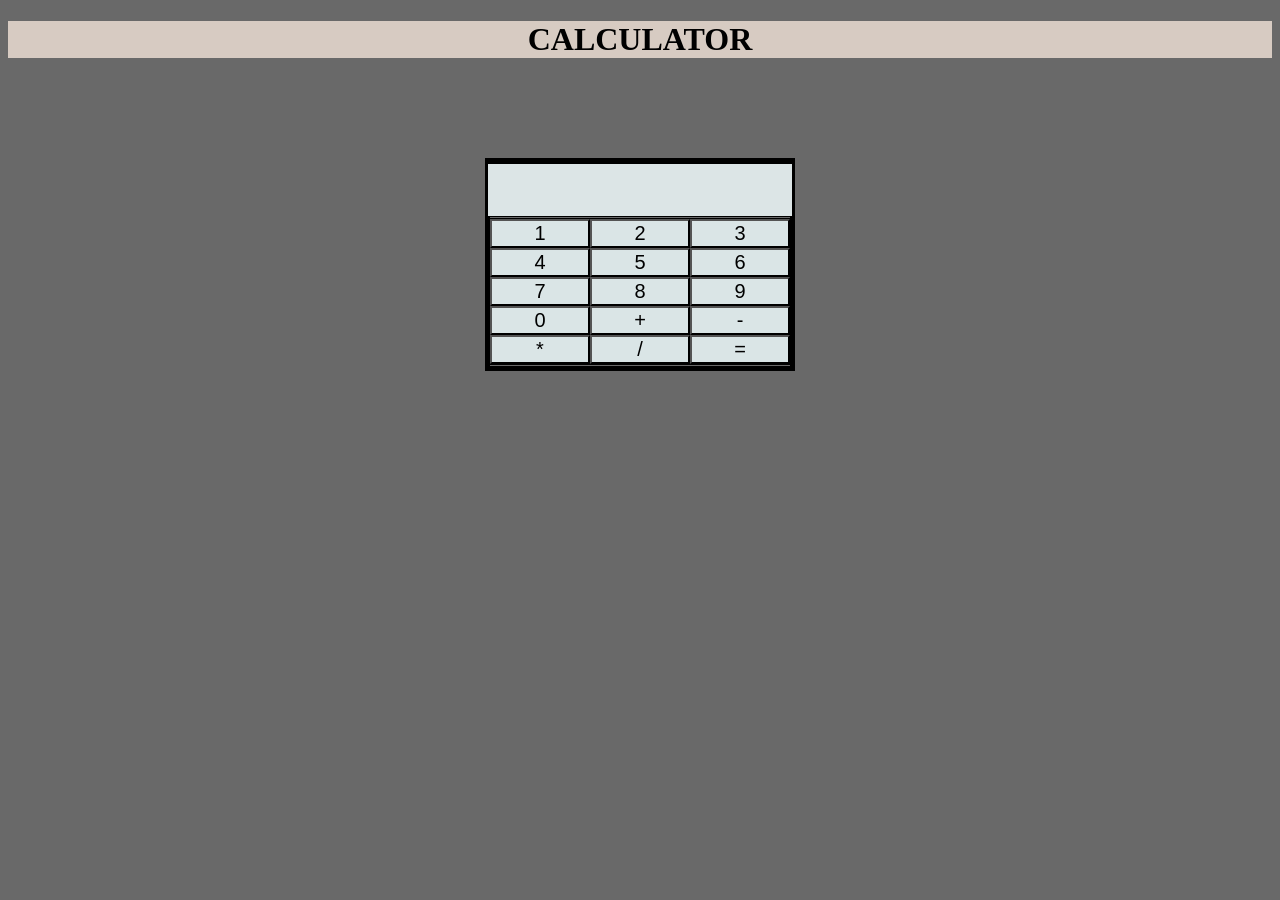
<file: index.html>
<!DOCTYPE html>
<html lang="en">
<head>
    <meta charset="UTF-8">
    <meta name="viewport" content="width=device-width, initial-scale=1.0">
    <title>Document</title>
    <link rel="stylesheet" href="calc.css">
</head>
<body>
    <h1>CALCULATOR</h1>
    <div class="calculator">
        
         <div><input type="text" id="input"></div>
         
    
    <div class="cal">
        
        <button onclick="display(1)" >1</button>
        <button onclick="display(2)" >2</button>
        <button onclick="display(3)" >3</button>
        <button onclick="display(4)" >4</button>
        <button onclick="display(5)" >5</button>
        <button onclick="display(6)" >6</button>
        <button onclick="display(7)" >7</button>
        <button onclick="display(8)" >8</button>
        <button onclick="display(9)" >9</button>
        <button onclick="display(0)" >0</button>
        <button onclick="operator('+')" >+</button>
        <button onclick="operator('-')" >-</button>
        <button onclick="operator('*')" >*</button>
        <button onclick="operator('/')" >/</button>
        <button onclick="equal()" >=</button>
        <div id="result"></div>
    </div>
    </div>
    </div>
   
    <script src="calc.js"></script>
    
</body>
</html>
</file>
<file: calc.css>
.cal{
    display: grid;
    grid-template-columns: 100px 100px 100px;
    margin:1px;
    border: 1px solid black;
    align-items: center;
    

}
button{
    font-size: 20px;
    background-color: rgb(218, 229, 230);

}
h1{
    background-color: rgb(215, 203, 194);
    text-align: center;

}
body{
    background-color: dimgray;
}
.calculator{
    display: flex;
    flex-direction: column;
    align-items: center;
    border: 5px solid black;
    margin: 100px auto;
    width: 300px;
    text-align: center;
    
   

}
#input{
    width: 300px;
    height: 50px;
    font-size: 20px;
    text-align: center;
    border: 1px solid black;
    background-color: rgb(220, 229, 230);
}
</file>
